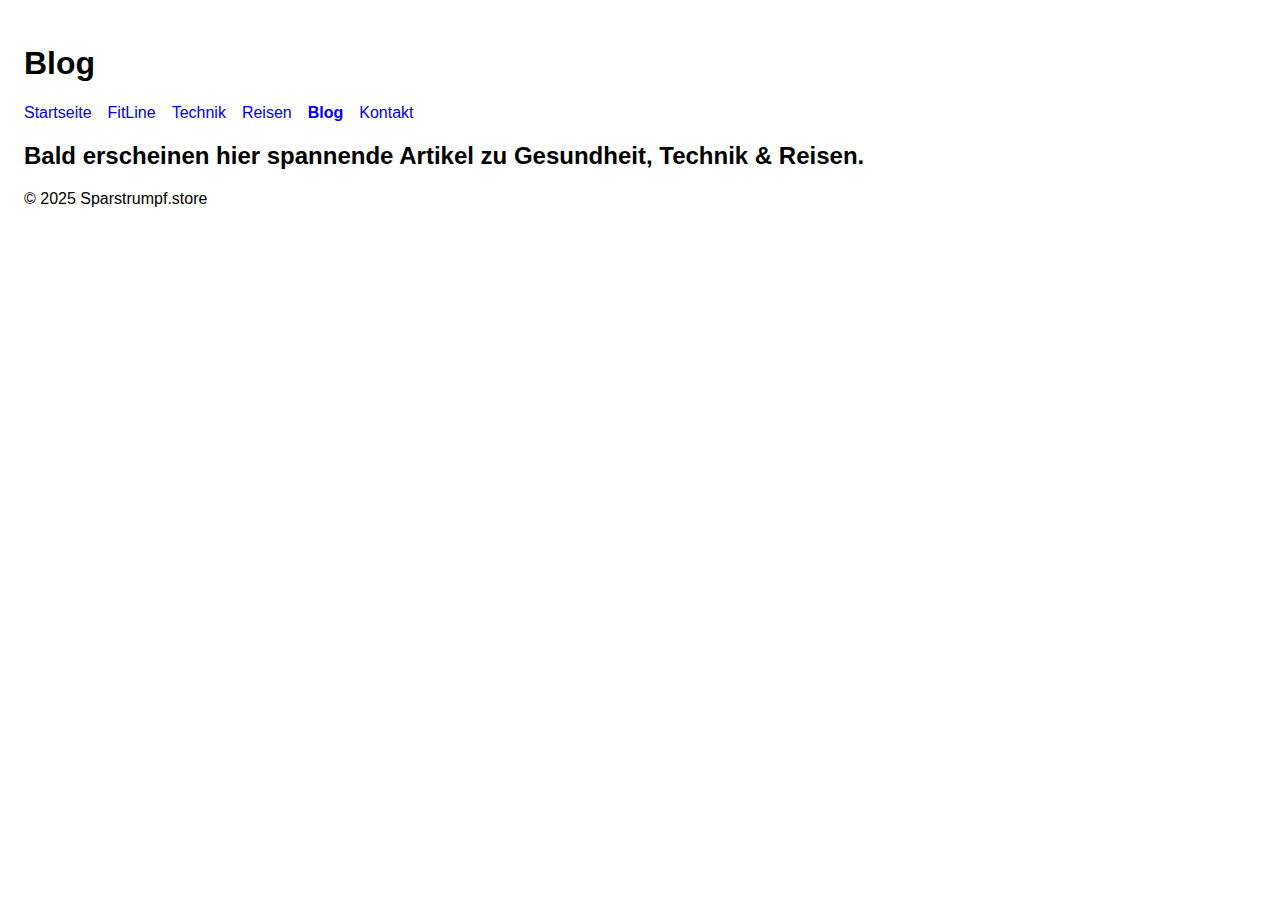
<file: blog.html>
<!DOCTYPE html><html lang='de'><head><meta charset='UTF-8'><title>Blog</title><link rel='stylesheet' href='style.css'></head><body><header><h1>Blog</h1></header><nav><ul><li><a href='index.html'>Startseite</a></li><li><a href='fitline.html'>FitLine</a></li><li><a href='technik.html'>Technik</a></li><li><a href='reisen.html'>Reisen</a></li><li><a href='blog.html' class='active'>Blog</a></li><li><a href='kontakt.html'>Kontakt</a></li></ul></nav><main><h2>Bald erscheinen hier spannende Artikel zu Gesundheit, Technik & Reisen.</h2></main><footer><p>&copy; 2025 Sparstrumpf.store</p></footer></body></html>
</file>
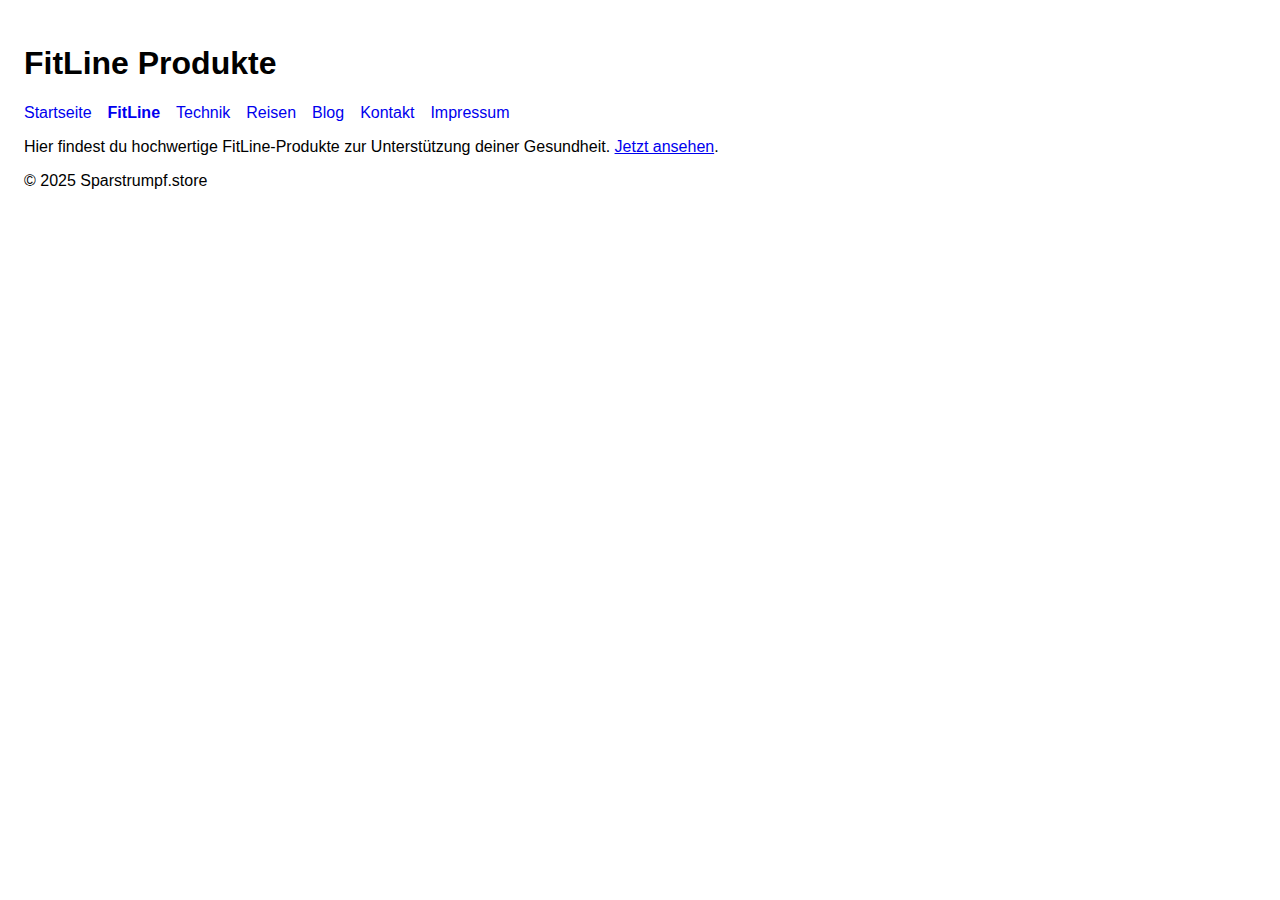
<file: fitline.html>
<!DOCTYPE html><html lang='de'><head><meta charset='UTF-8'><title>FitLine</title><link rel='stylesheet' href='style.css'></head><body><header><h1>FitLine Produkte</h1></header><nav><ul><li><a href='index.html'>Startseite</a></li><li><a class='active' href='fitline.html'>FitLine</a></li><li><a href='technik.html'>Technik</a></li><li><a href='reisen.html'>Reisen</a></li><li><a href='blog.html'>Blog</a></li><li><a href='kontakt.html'>Kontakt</a></li><li><a href='impressum.html'>Impressum</a></li></ul></nav><main><p>Hier findest du hochwertige FitLine-Produkte zur Unterstützung deiner Gesundheit. <a href='https://20660678.pm-quickstart.com' target='_blank'>Jetzt ansehen</a>.</p></main><footer><p>&copy; 2025 Sparstrumpf.store</p></footer></body></html>
</file>
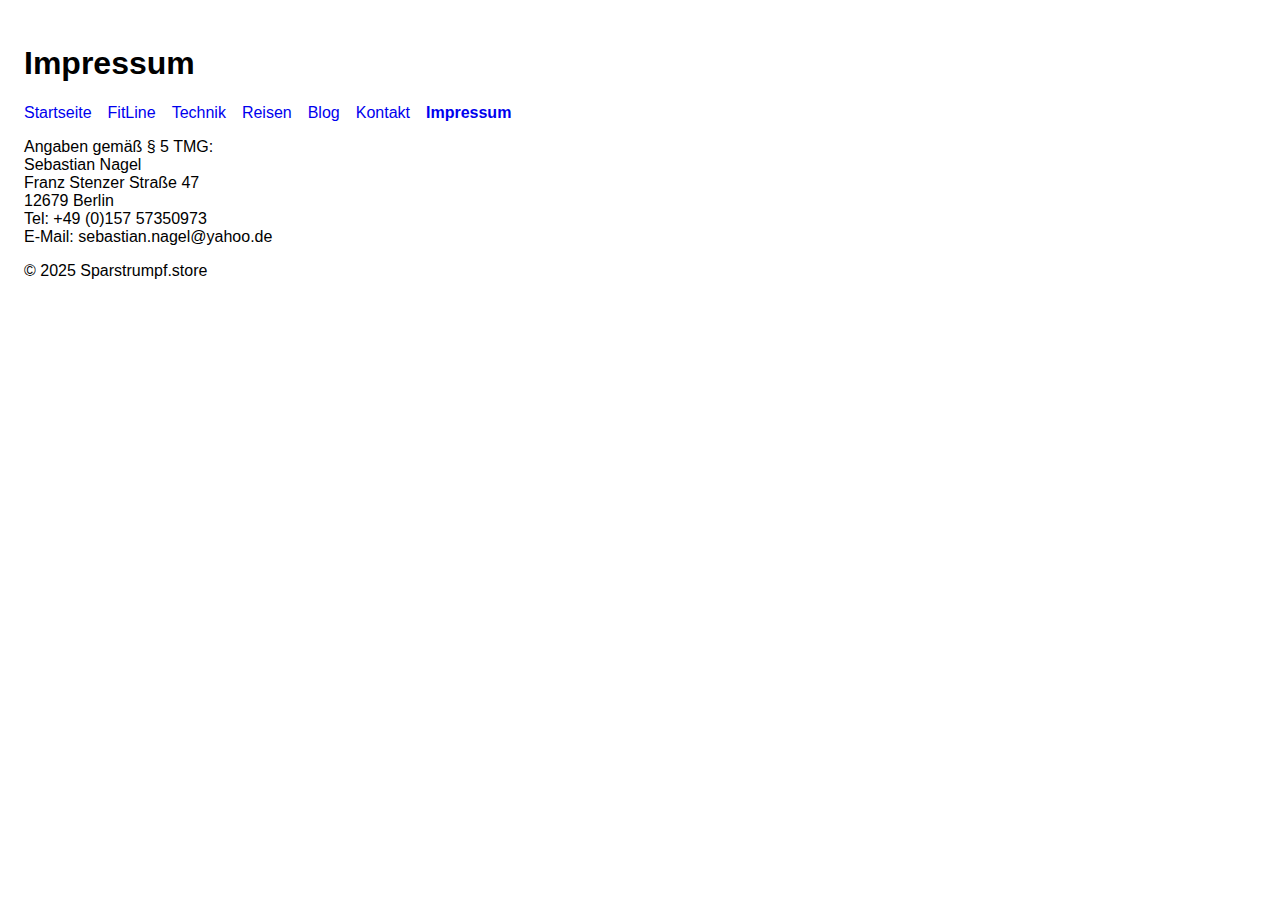
<file: impressum.html>
<!DOCTYPE html><html lang='de'><head><meta charset='UTF-8'><title>Impressum</title><link rel='stylesheet' href='style.css'></head><body><header><h1>Impressum</h1></header><nav><ul><li><a href='index.html'>Startseite</a></li><li><a href='fitline.html'>FitLine</a></li><li><a href='technik.html'>Technik</a></li><li><a href='reisen.html'>Reisen</a></li><li><a href='blog.html'>Blog</a></li><li><a href='kontakt.html'>Kontakt</a></li><li><a class='active' href='impressum.html'>Impressum</a></li></ul></nav><main><p>Angaben gemäß § 5 TMG:<br>Sebastian Nagel<br>Franz Stenzer Straße 47<br>12679 Berlin<br>Tel: +49 (0)157 57350973<br>E-Mail: sebastian.nagel@yahoo.de</p></main><footer><p>&copy; 2025 Sparstrumpf.store</p></footer></body></html>
</file>
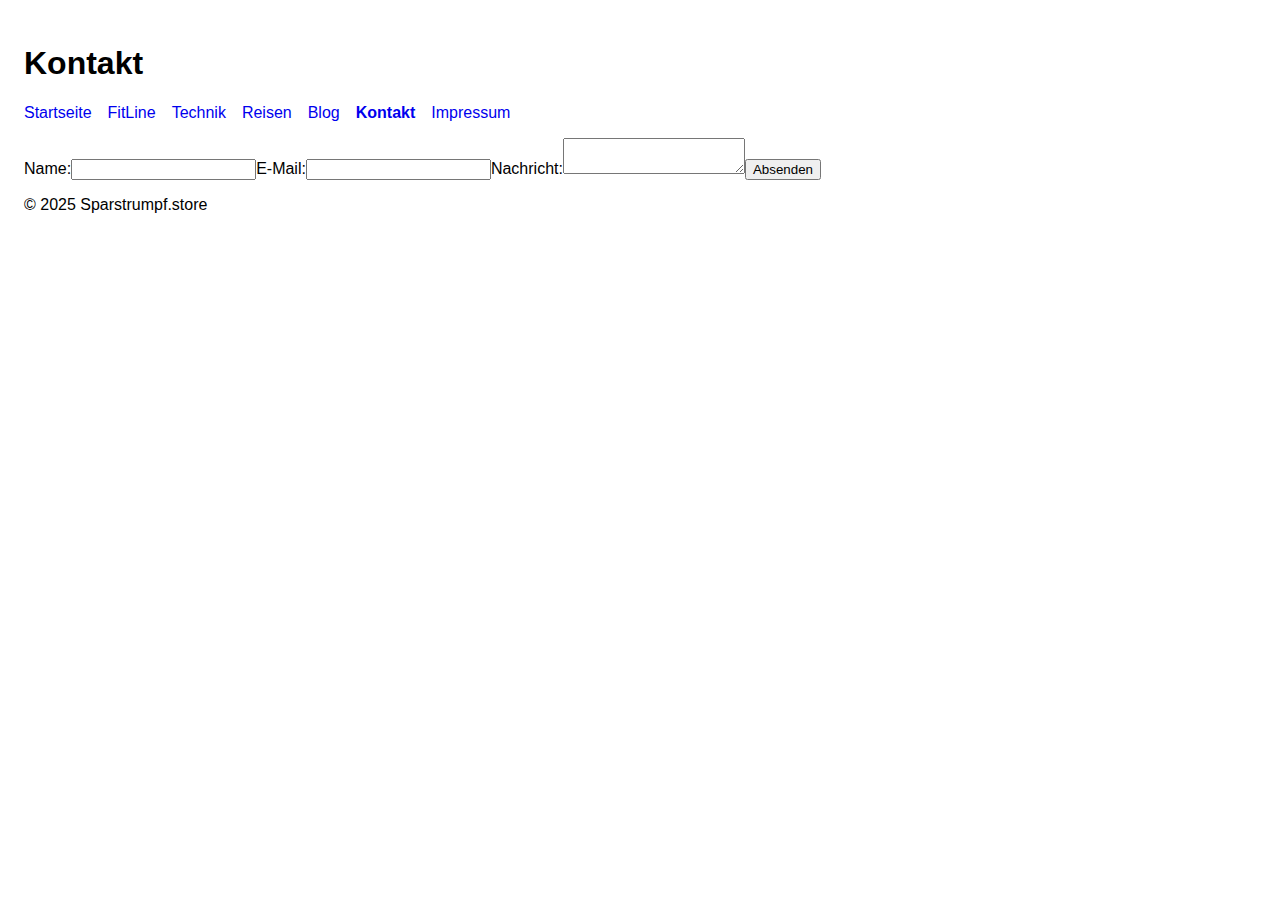
<file: kontakt.html>
<!DOCTYPE html><html lang='de'><head><meta charset='UTF-8'><title>Kontakt</title><link rel='stylesheet' href='style.css'></head><body><header><h1>Kontakt</h1></header><nav><ul><li><a href='index.html'>Startseite</a></li><li><a href='fitline.html'>FitLine</a></li><li><a href='technik.html'>Technik</a></li><li><a href='reisen.html'>Reisen</a></li><li><a href='blog.html'>Blog</a></li><li><a class='active' href='kontakt.html'>Kontakt</a></li><li><a href='impressum.html'>Impressum</a></li></ul></nav><main><form action='#' method='post'><label for='name'>Name:</label><input type='text' id='name' name='name'><label for='email'>E-Mail:</label><input type='email' id='email' name='email'><label for='message'>Nachricht:</label><textarea id='message' name='message'></textarea><button type='submit'>Absenden</button></form></main><footer><p>&copy; 2025 Sparstrumpf.store</p></footer></body></html>
</file>
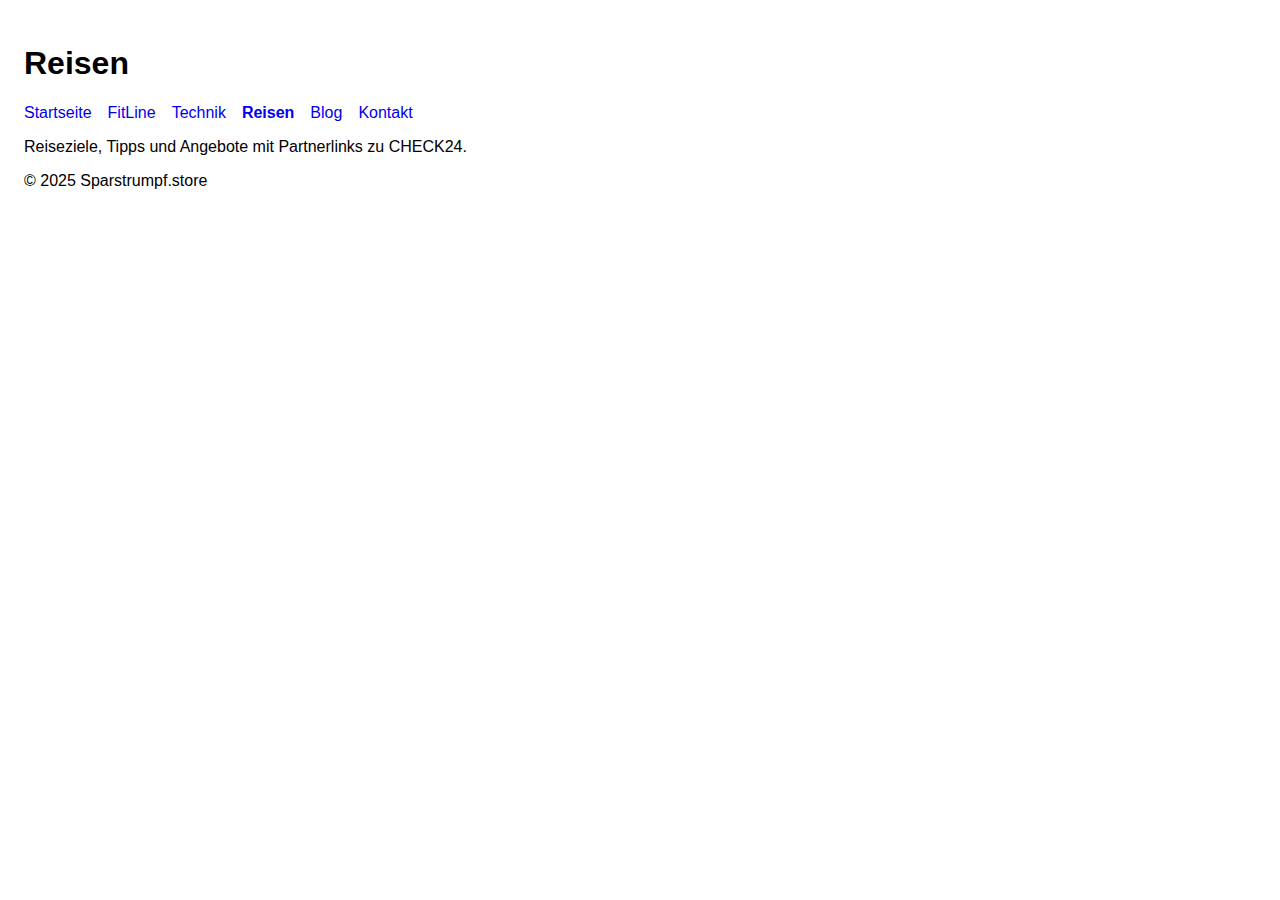
<file: reisen.html>
<!DOCTYPE html><html lang='de'><head><meta charset='UTF-8'><title>Reisen</title><link rel='stylesheet' href='style.css'></head><body><header><h1>Reisen</h1></header><nav><ul><li><a href='index.html'>Startseite</a></li><li><a href='fitline.html'>FitLine</a></li><li><a href='technik.html'>Technik</a></li><li><a href='reisen.html' class='active'>Reisen</a></li><li><a href='blog.html'>Blog</a></li><li><a href='kontakt.html'>Kontakt</a></li></ul></nav><main><p>Reiseziele, Tipps und Angebote mit Partnerlinks zu CHECK24.</p></main><footer><p>&copy; 2025 Sparstrumpf.store</p></footer></body></html>
</file>
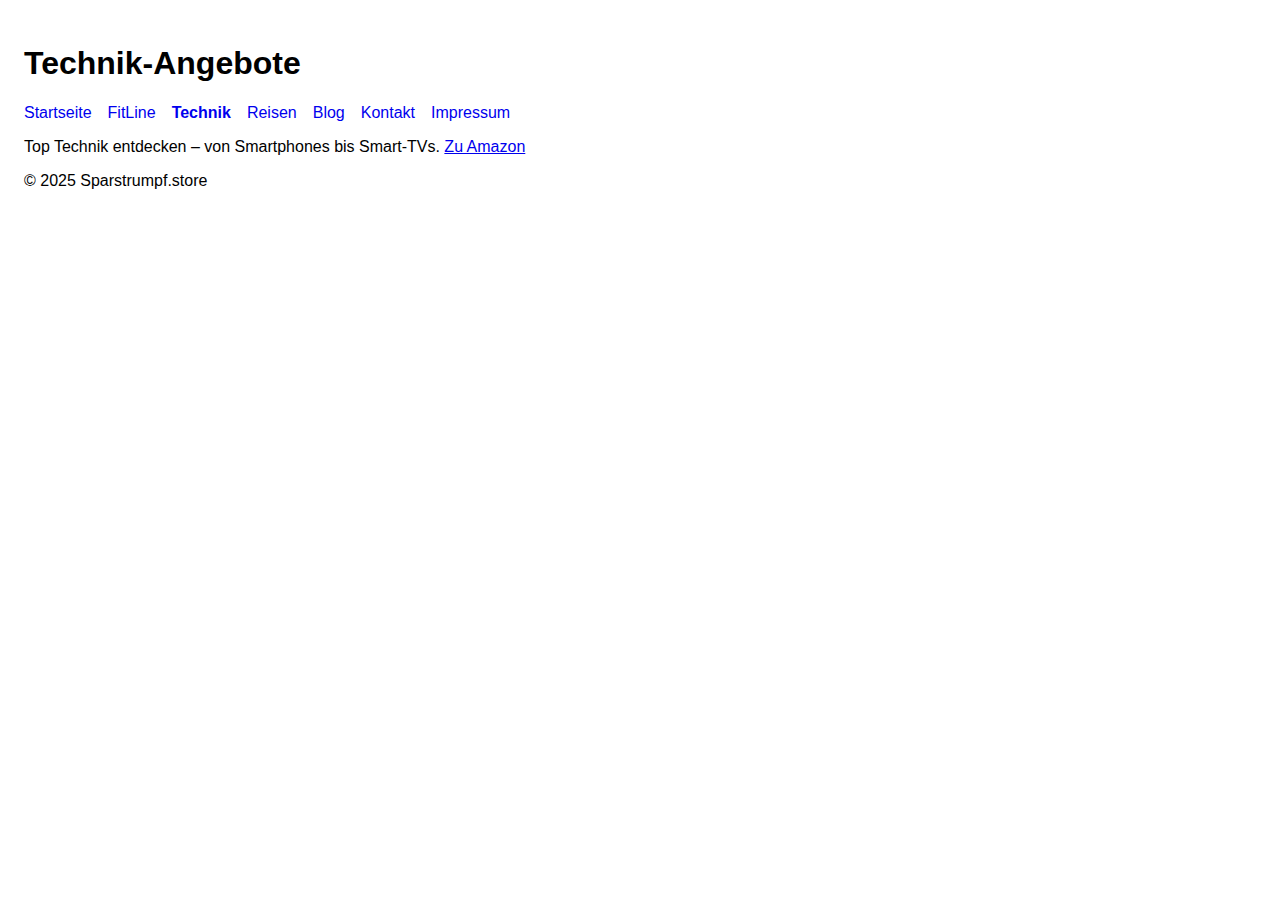
<file: technik.html>
<!DOCTYPE html><html lang='de'><head><meta charset='UTF-8'><title>Technik</title><link rel='stylesheet' href='style.css'></head><body><header><h1>Technik-Angebote</h1></header><nav><ul><li><a href='index.html'>Startseite</a></li><li><a href='fitline.html'>FitLine</a></li><li><a class='active' href='technik.html'>Technik</a></li><li><a href='reisen.html'>Reisen</a></li><li><a href='blog.html'>Blog</a></li><li><a href='kontakt.html'>Kontakt</a></li><li><a href='impressum.html'>Impressum</a></li></ul></nav><main><p>Top Technik entdecken – von Smartphones bis Smart-TVs. <a href='https://amzn.to/45oMXRf' target='_blank'>Zu Amazon</a></p></main><footer><p>&copy; 2025 Sparstrumpf.store</p></footer></body></html>
</file>
<file: style.css>
body { font-family: sans-serif; padding: 1em; } nav ul { list-style: none; padding: 0; display: flex; gap: 1em; } nav a { text-decoration: none; } .active { font-weight: bold; }
</file>
